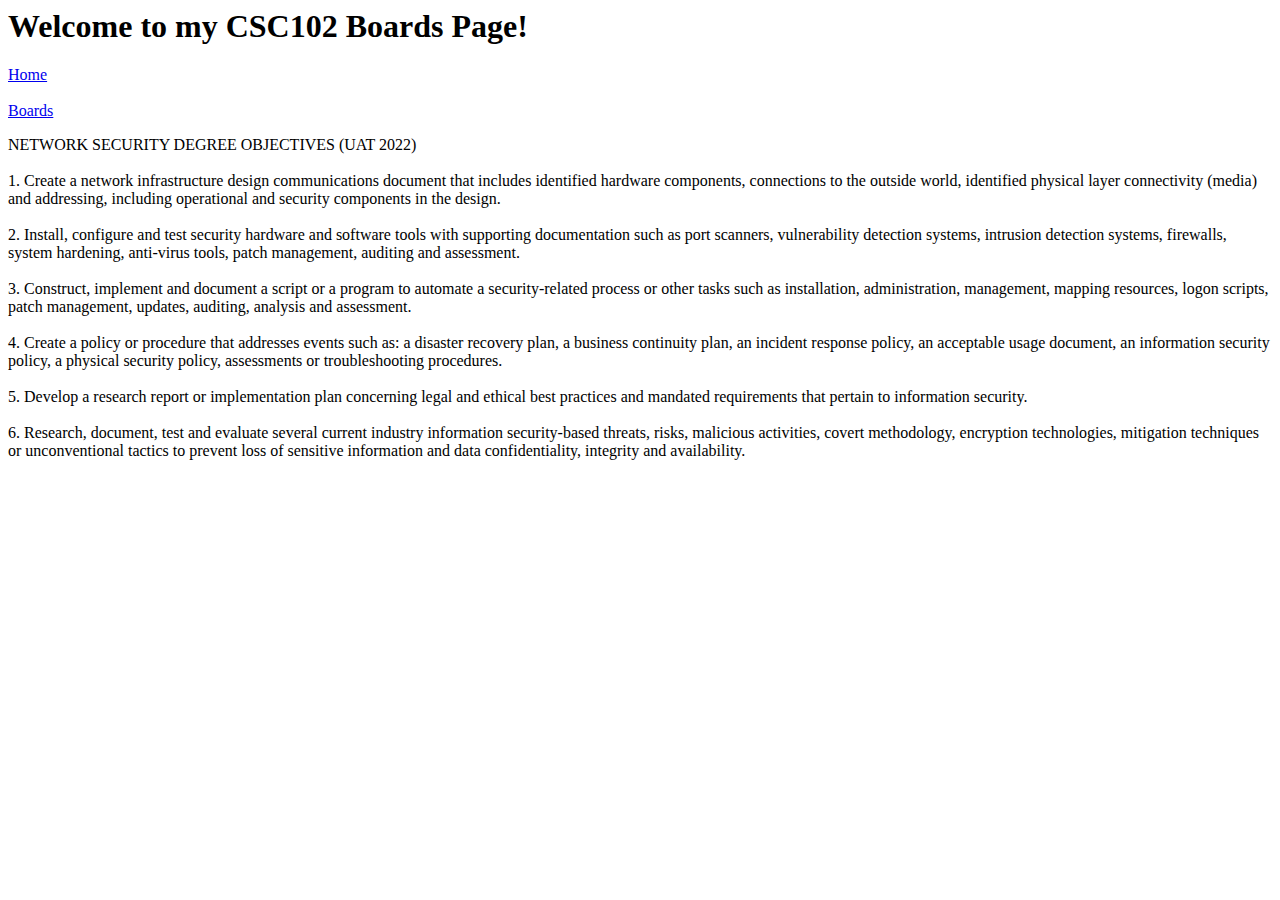
<file: boards.html>
<!-- Evelynn Jones Thurs. 5/15/25 -->

<!-- DOCTYPE This is the first tag on the page that tells the browser that this is an HTML5 page. -->
<!DOCTYPE HTML5>

<!-- The HTML tag is next -->
<html>
    <!-- The Head tag is next and communicates with the browser and search engine (think of SEO). -->
     <head>
        <title>CSC102 Boards Page</title>
     </head>
     <!-- Now, we have the Body section, which holds the text and images we want on our webpage. -->
      <body>
        <h1>Welcome to my CSC102 Boards Page!</h1>
         <!-- create a nav section to hold the menu-->
        <nav>
          <a href="index.html">Home</a>
          <br>
          <br>
          <a href="boards.html">Boards</a>
        </nav>
        <p>
            NETWORK SECURITY DEGREE OBJECTIVES (UAT 2022)
            <br>
            <br>
1. Create a network infrastructure design communications document that includes identified hardware components, connections to
the outside world, identified physical layer connectivity (media) and addressing, including operational and security components in
the design.
<br>
<br>
2. Install, configure and test security hardware and software tools with supporting documentation such as port scanners, vulnerability
detection systems, intrusion detection systems, firewalls, system hardening, anti-virus tools, patch management, auditing and
assessment.
<br>
<br>
3. Construct, implement and document a script or a program to automate a security-related process or other tasks such as
installation, administration, management, mapping resources, logon scripts, patch management, updates, auditing, analysis and
assessment.
<br>
<br>
4. Create a policy or procedure that addresses events such as: a disaster recovery plan, a business continuity plan, an incident
response policy, an acceptable usage document, an information security policy, a physical security policy, assessments or
troubleshooting procedures.
<br>
<br>
5. Develop a research report or implementation plan concerning legal and ethical best practices and mandated requirements that
pertain to information security.
<br>
<br>
6. Research, document, test and evaluate several current industry information security-based threats, risks, malicious activities,
covert methodology, encryption technologies, mitigation techniques or unconventional tactics to prevent loss of sensitive
information and data confidentiality, integrity and availability.
        </p>
      </body>
</html>
</file>
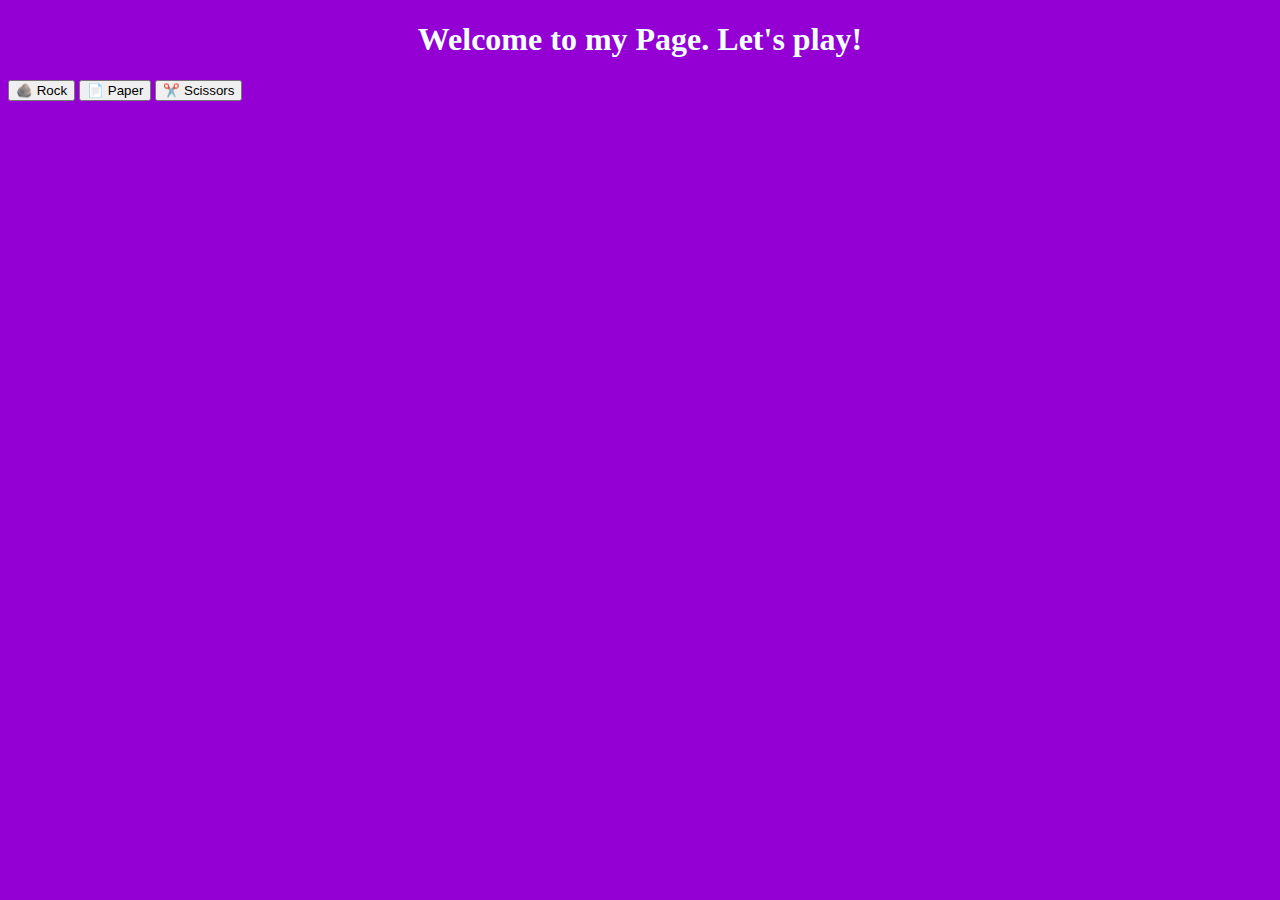
<file: game.html>
<!DOCTYPE html>
<html lang="en">
<head>
    <meta charset="UTF-8">
    <meta name="viewport" content="width=device-width, initial-scale=1.0">
    <!-- Title of the webpage -->
    <title>JavaScript Function Demo - Rock, Paper, Scissors</title>
    <!-- Linking styling and functioning code to give the page life -->
    <script src="code.js"></script>
    <link href="main.css" rel="stylesheet">
</head>
<body>
    <header>
        <!-- The heading will change upon user choosing Rock, Paper, or Scissors -->
        <h1 id="heading">Welcome to my Page. Let's play!</h1>
    </header>

    <!-- Buttons to click for the user/player to choose and start the game -->
    <div id="choices">
        <button onclick="play('rock')">🪨 Rock</button>
        <button onclick="play('paper')">📄 Paper</button>
        <button onclick="play('scissors')">✂️ Scissors</button>
    </div>

    <!-- Game results -->
    <div id="result">

    </div>
</body>
</html>
</file>
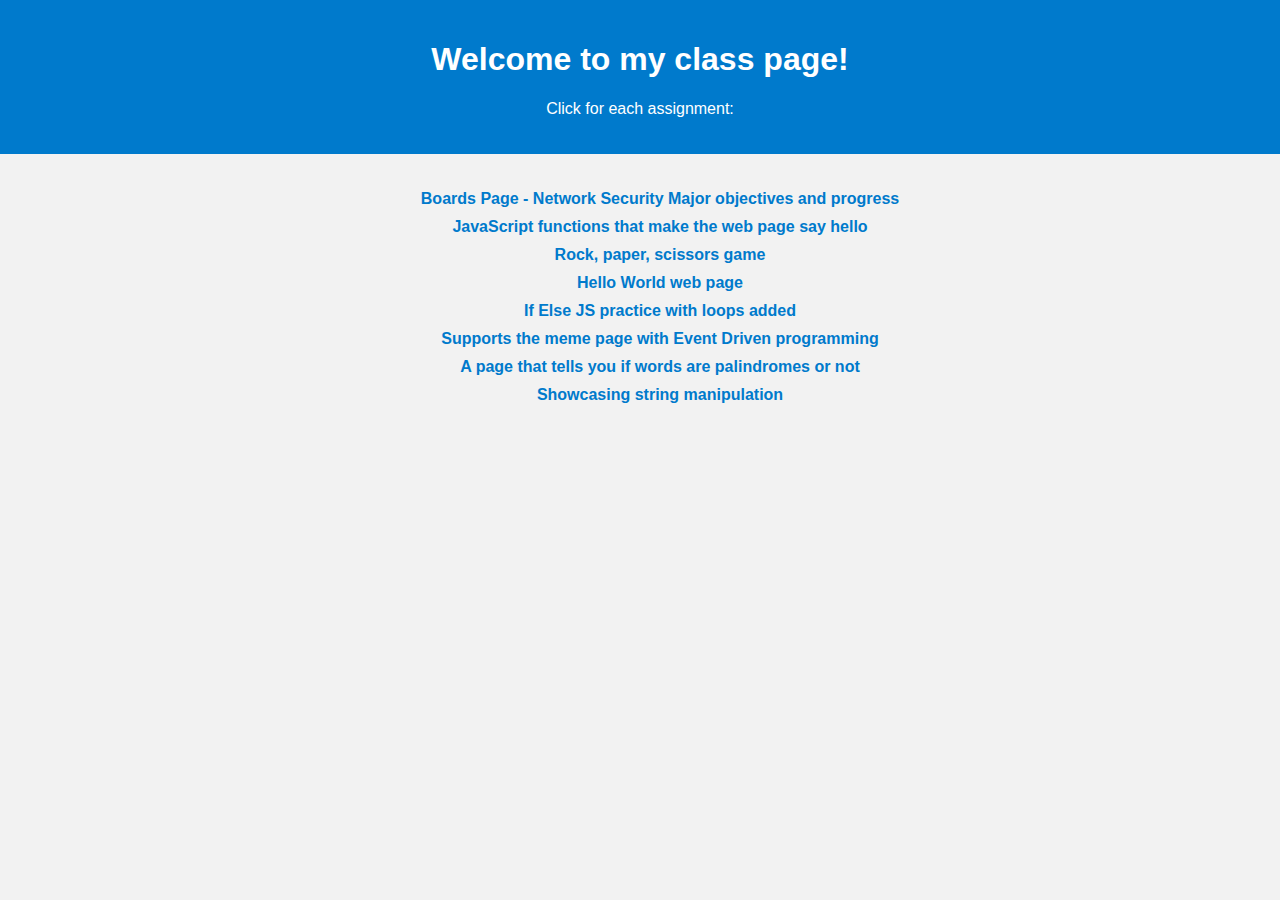
<file: landingIndex.html>
<!DOCTYPE html>
<html lang="en">
    <head>
        <meta charset="UTF-8" />
        <title>CSC102 Landing Page</title>
        <link rel="stylesheet" href="landingStyle.css" />
    </head>
    <body>
        <header>
            <h1>Welcome to my class page!</h1>
            <p>Click for each assignment:</p>
        </header>

        <main>
            <nav>
                <ul>
                    <li><a href="boards.html">Boards Page - Network Security Major objectives and progress</a></li>
                    <li><a href="functions_sayhello.htm">JavaScript functions that make the web page say hello</a></li>
                    <li><a href="game.html">Rock, paper, scissors game</a></li>
                    <li><a href="hello-world.htm">Hello World web page</a></li>
                    <li><a href="if_else.htm">If Else JS practice with loops added</a></li>
                    <li><a href="index.html">Supports the meme page with Event Driven programming</a></li>
                    <li><a href="palindrome.html">A page that tells you if words are palindromes or not</a></li>
                    <li><a href="strings.html">Showcasing string manipulation</a></li>
                </ul>
            </nav>
        </main>
    </body>
</html>
</file>
<file: main.css>
/*
declaration block:

selector{
    property: value;
    property2: value;
}
*/

body{
    background-color: darkviolet;
    color: azure;
}

nav{
    height: 600px;
    width: 200px;
    float: left;
    padding: 5px;
    line-height: 30px;
}

footer{
    text-align: center;
    margin-right: 200px;
}

h1{
    text-align: center;
}

/home/mimijae/Downloads/ChatGPT_Black-Cat_Image.png{
    margin-right: 200px;
    width: 400px;
}
</file>
<file: landingStyle.css>
body {
    font-family: Arial, Helvetica, sans-serif;
    margin: 0;
    padding: 0;
    background-color: #f2f2f2;
    color: #333;
    text-align: center;
}

header {
    background-color: #007acc;
    color: white;
    padding: 20px 0;
}

main {
    padding: 20px;
}

nav ul {
    list-style: none;
    padding: o;
}

nav li {
    margin: 10px 0;
}

a {
    text-decoration: none;
    color: #007acc;
    font-weight: bold;
}

a:hover {
    color: #005f99;
}
</file>
